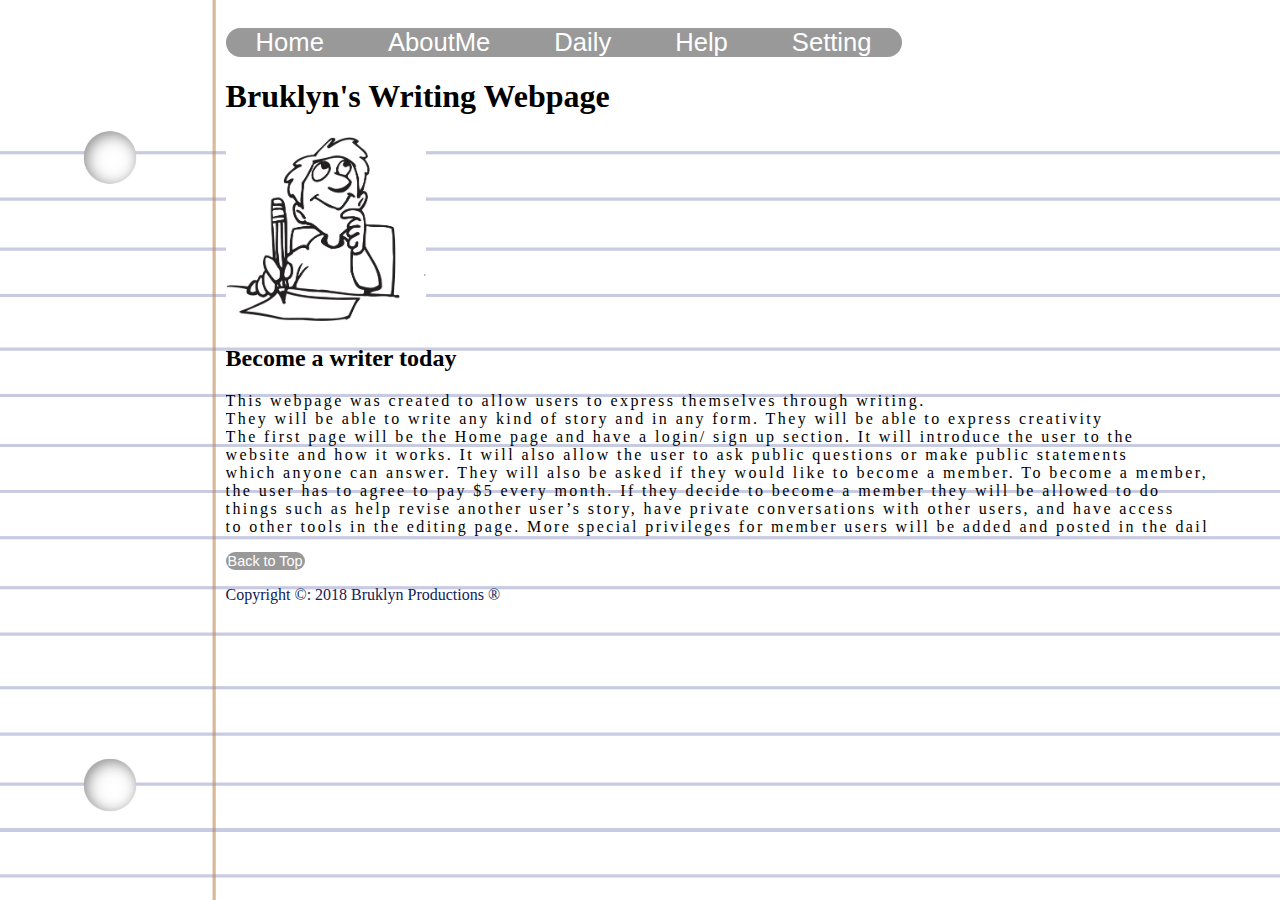
<file: index.html>
<!DOCTYPE html>
<html lang="en">
<head>
  <title>MyWebsite</title>
  <meta charset="utf-8">
  <link rel="stylesheet" href="mystyles.css"/>

   <nav>
    <a class="activate" href="index.html">Home</a>
    
    <a href="about.html">AboutMe</a>
    
    <a href="daily.html">Daily</a>
    
    <a href="help.html">Help</a>
    
    <a href="settings.html">Setting</a>
  </nav>
  
</head>

  <header>
    <h1>Bruklyn's Writing Webpage</h1>
    <img src="writer.jpg" alt="image" width="200px"/>
  </header>
  <main>
 
    <section id="Introduction section>
      <article class="articles>
        <h2>Become a writer today</h2>
      <div class="typewriter">
        <p>This webpage was created to allow users to express themselves through writing.<br>
        They will be able to write any kind of story and in any form. They will be able to express creativity<br>
        The first page will be the Home page and have a login/ sign up section. It will introduce the user to the<br>
          website and how it works. It will also allow the user to ask public questions or make public statements<br> 
          which anyone can answer. They will also be asked if they would like to become a member. To become a member,<br>
          the user has to agree to pay $5 every month. If they decide to become a member they will be allowed to do<br>
          things such as help revise another user’s story, have private conversations with other users, and have access<br>
          to other tools in the editing page. More special privileges for member users will be added and posted in the daily page.</p>
       </div>  
    
      </article>
  
 </main>

  <footer>
  <p><a href="#toptitle">Back to Top</a></p><br>
  Copyright &copy: 2018
  Bruklyn Productions &reg
  </footer>
  </body>
</html>
</file>
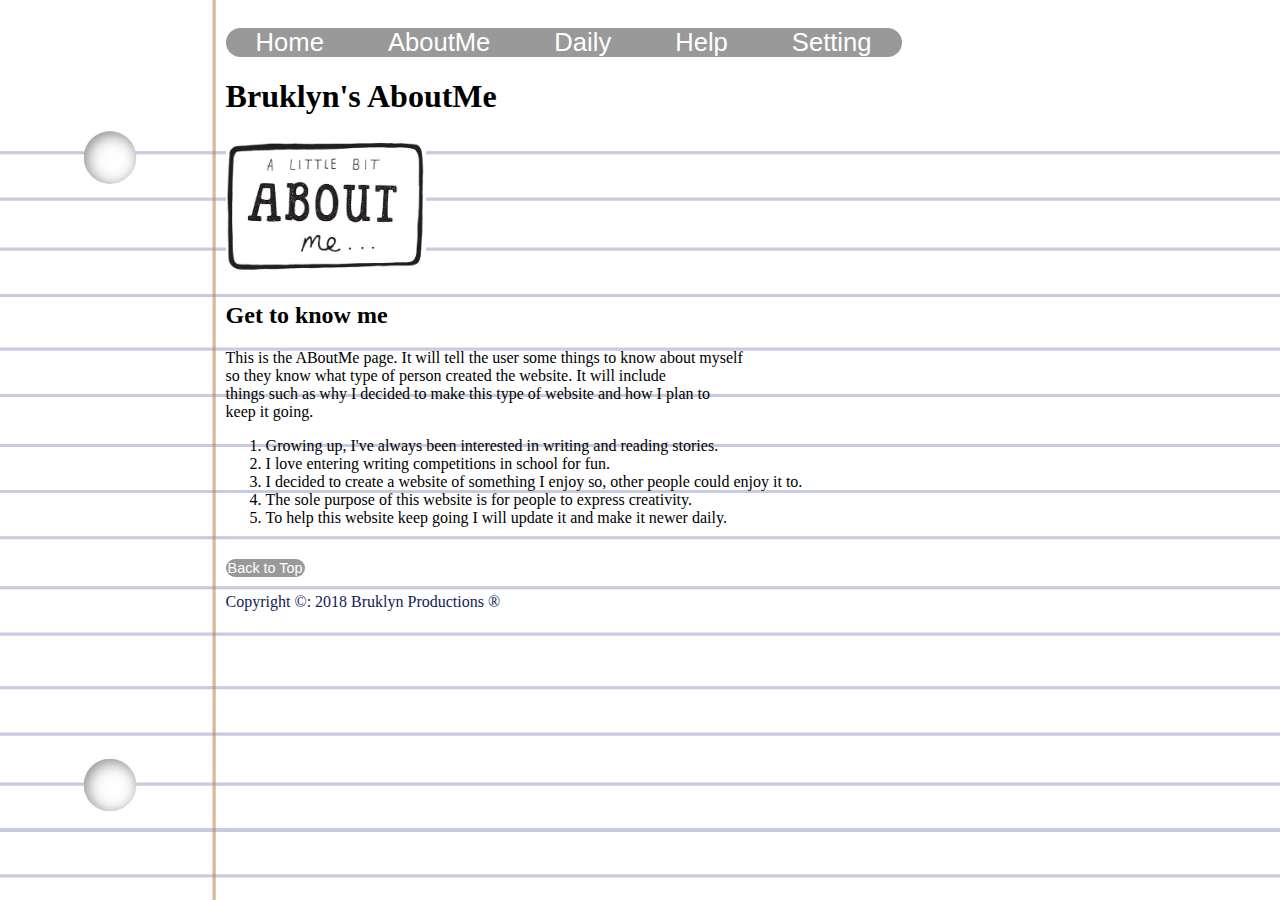
<file: about.html>
<!DOCTYPE html>
<html lang="en">
<head>
  <title>MyWebsite</title>
  <meta charset="utf-8">
  <link rel="stylesheet" href="mystyles.css"/>
  
  <nav>
<a href="index.html">Home</a>


<a href="about.html">AboutMe</a>
  

<a href="daily.html">Daily</a>
                   
                   
<a href="help.html">Help</a>  
  
  
<a href="settings.html">Setting</a>
  
</nav>

  
</head>
<body>
  
    <h1>Bruklyn's AboutMe</h1>
    <img src="about.jpg" alt="image" width="200px"/>
  </header>
  <main>
    <section id="Introduction section>
      <article class="articles>
        <h2>Get to know me</h2>
        <p>This is the ABoutMe page. It will tell the user some things to know about myself<br>
          so they know what type of person created the website. It will include<br>
          things such as why I decided to make this type of website and how I plan to<br>
          keep it going. </p>
        <ol>
          <li> Growing up, I've always been interested in writing and reading stories.</li>
          <li> I love entering writing competitions in school for fun.</li>
          <li> I decided to create a website of something I enjoy so, other people could enjoy it to.</li>
          <li> The sole purpose of this website is for people to express creativity.</li>
          <li> To help this website keep going I will update it and make it newer daily.</li>
        </ol>
          
          
      </article>
    </section>

 </main>
  

   <footer>
   <p><a href="#toptitle">Back to Top</a></p><br>
   Copyright &copy;: 2018
   Bruklyn Productions &reg;
   </footer>  
   </body>
</html>
</file>
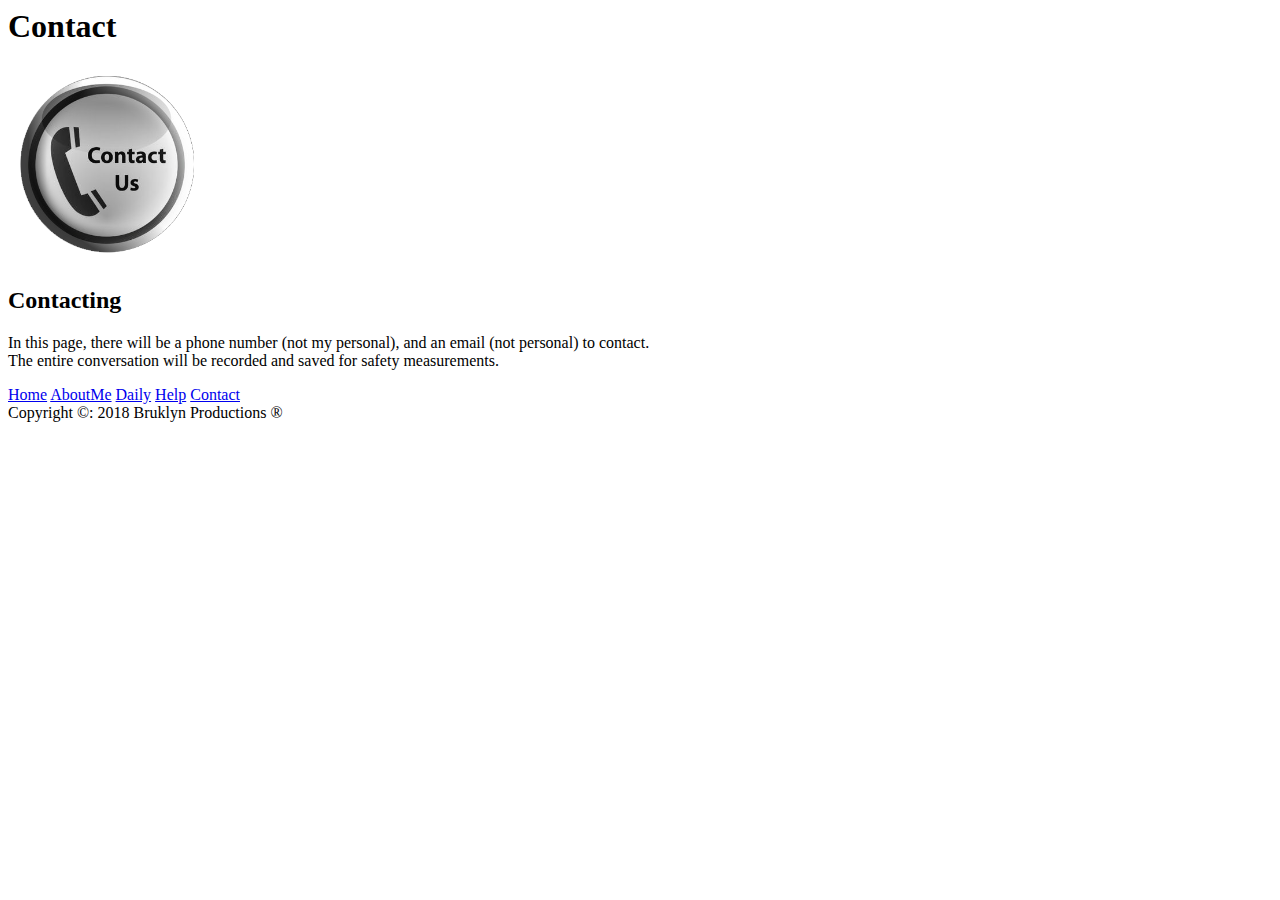
<file: contact.html>
<html lang="en">
<head>
  <title>MyWebsite</title>
  <meta charset="utf-8">
  

  
  
  
  
</head>
<body>
  <header>
    <h1>Contact</h1>
    <img src="contact.png" alt="image" width="200px"/>
  </header>
  <main>
    <section id="Introduction section>
      <article class="articles>
        <h2>Contacting</h2>
        <p>In this page, there will be a phone number (not my personal), and an email (not personal) to contact.<br>
        The entire conversation will be recorded and saved for safety measurements.</p>
      </article>
    

   
  
   
<nav>
<a href="index.html">Home</a>


<a href="about.html">AboutMe</a>


<a href="daily.html">Daily</a>
                   
                   
<a href="help.html">Help</a>                   

  
<a href="contact.html">Contact</a>
  
</nav>
 </main>
  
 
                      <aside></aside>
  
  
  <footer>
  Copyright &copy: 2018
  Bruklyn Productions &reg
  </footer>
  </body>
</html>
</file>
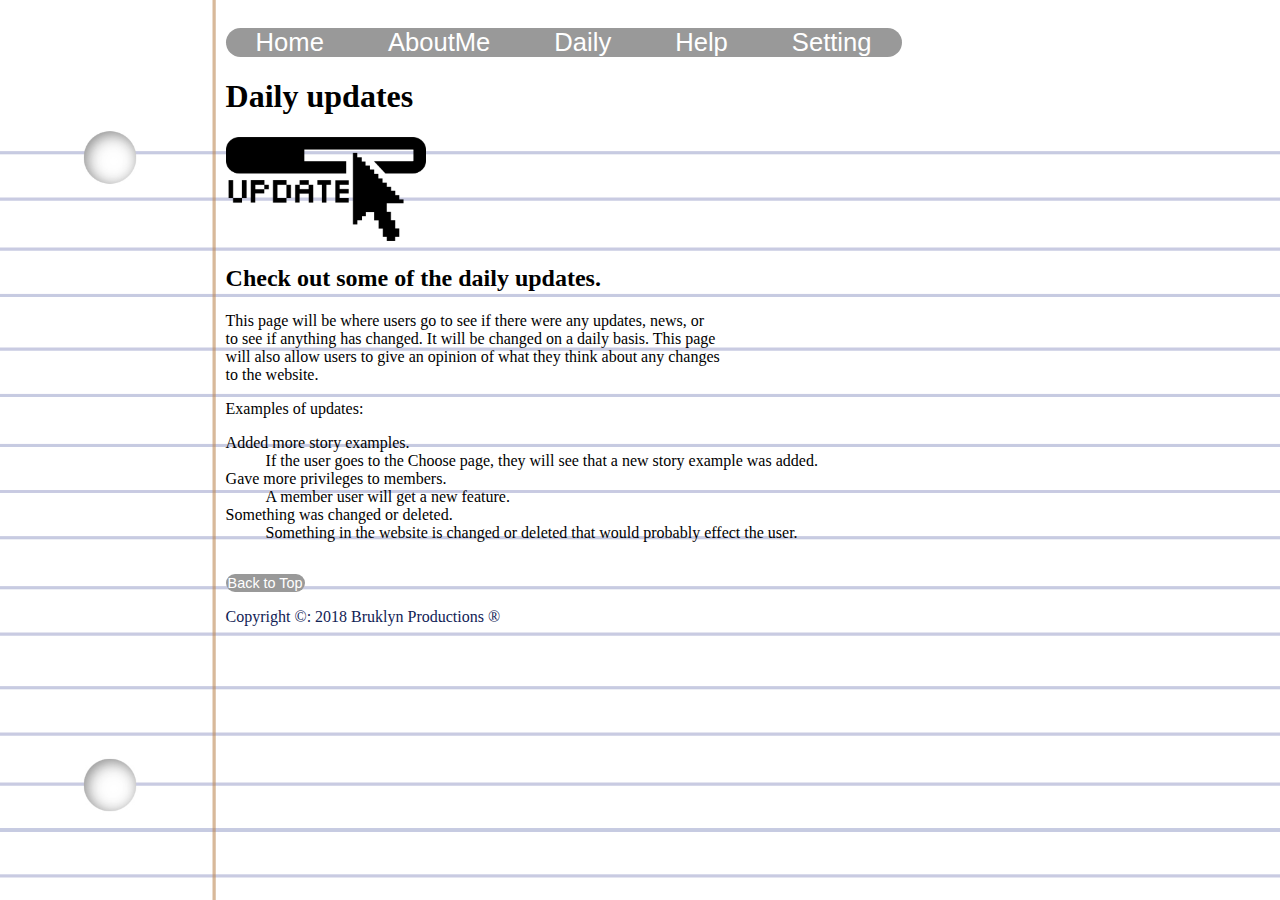
<file: daily.html>
<!DOCTYPE html>
<html lang="en">
<head>
  <title>MyWebsite</title>
  <meta charset="utf-8">
  <link rel="stylesheet" href="mystyles.css"/>
  
  <nav>
<a href="index.html">Home</a>


<a href="about.html">AboutMe</a>
  

<a href="daily.html">Daily</a>
                   
                   
<a href="help.html">Help</a>
  
  
<a href="settings.html">Setting</a>  
</nav>
  
</head>
<body>
  
  <header>
    <h1>Daily updates</h1>
    <img src="update.png" alt="image" width="200px"/>
  </header>
  <main>
    <section id="Introduction section>
      <article class="articles>
        <h2>Check out some of the daily updates.</h2>
        <p>This page will be where users go to see if there were any updates, news, or<br>
          to see if anything has changed. It will be changed on a daily basis. This page<br> 
          will also allow users to give an opinion of what they think about any changes<br>
          to the website.</p>
      
      Examples of updates:
     
      <dl>
        <dt>Added more story examples.</dt>
        <dd>If the user goes to the Choose page, they will see that a new story example was added.</dd>
        <dt>Gave more privileges to members.</dt>
        <dd>A member user will get a new feature.</dd>
        <dt>Something was changed or deleted.</dt>
        <dd>Something in the website is changed or deleted that would probably effect the user.</dd>
      </dl>
      </article>

  <footer>
  <p><a href="#toptitle">Back to Top</a></p><br>
  Copyright &copy: 2018
  Bruklyn Productions &reg
  </footer>
  </body>
</html>
</file>
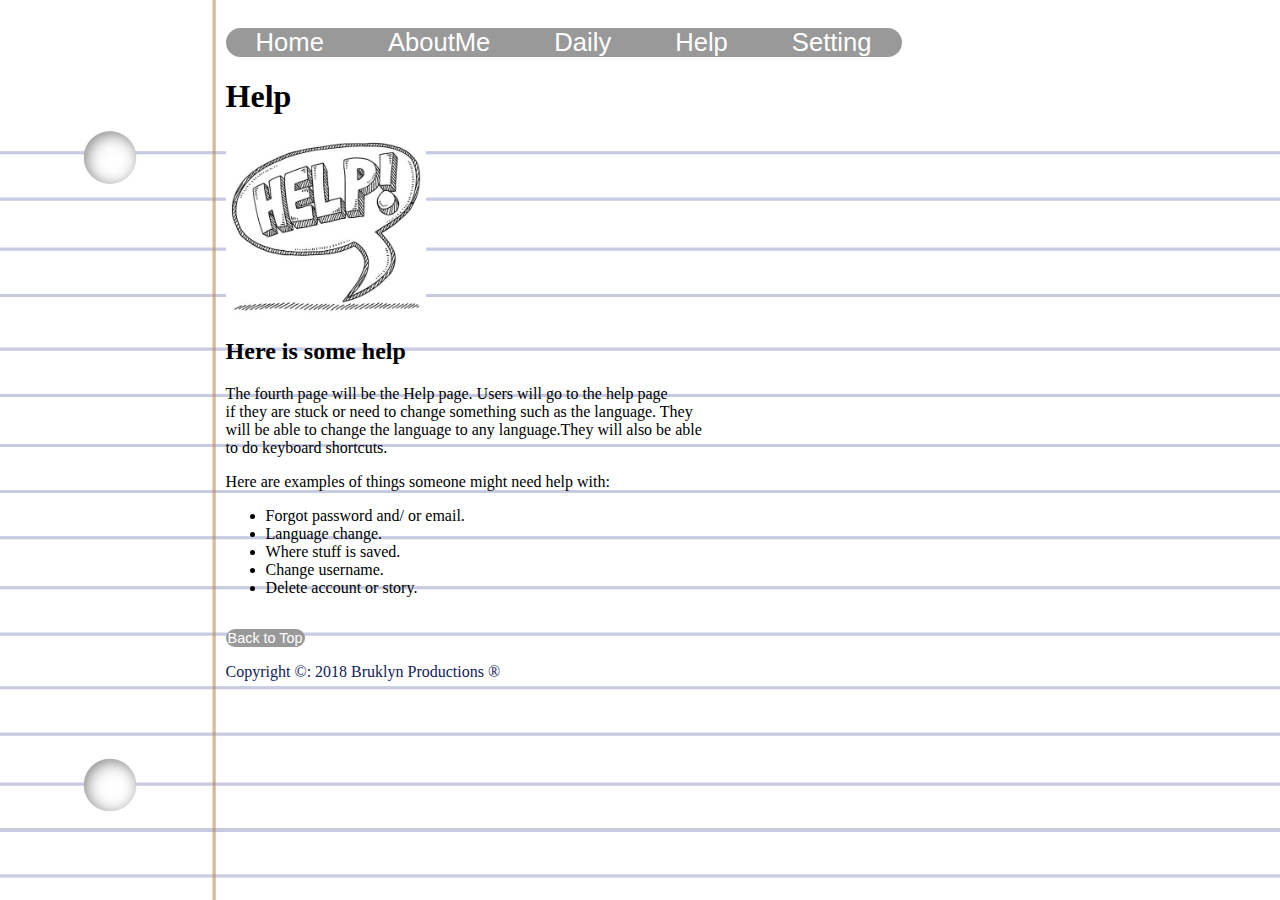
<file: help.html>
<!DOCTYPE html>
<html lang="en">
<head>
  <title>MyWebsite</title>
  <meta charset="utf-8">
  <link rel="stylesheet" href="mystyles.css"/>
  
  <nav>
<a href="index.html">Home</a>


<a href="about.html">AboutMe</a>

  
<a href="daily.html">Daily</a>
                   
                   
<a href="help.html">Help</a>                   


<a href="settings.html">Setting</a>
  </nav>

</head>
<body>
  <header>
    <h1>Help</h1>
    <img src="help.jpg" alt="image" width="200px"/>
  </header>
  <main>
    <section id="Introduction section>
      <article class="articles>
        <h2>Here is some help</h2>
        <p>The fourth page will be the Help page. Users will go to the help page<br>
          if they are stuck or need to change something such as the language. They<br>
          will be able to change the language to any language.They will also be able<br>
          to do keyboard shortcuts.</p>
      
          Here are examples of things someone might need help with:
       <ul>
         <li>Forgot password and/ or email.</li>
         <li>Language change.</li>
         <li>Where stuff is saved.</li>
         <li>Change username.</li>
         <li>Delete account or story.</li>
       </ul>
      </article>

        
    <footer>
    <p><a href="#toptitle">Back to Top</a></p><br>
    Copyright &copy: 2018
    Bruklyn Productions &reg
    </footer>
    </body>
  </html>
</file>
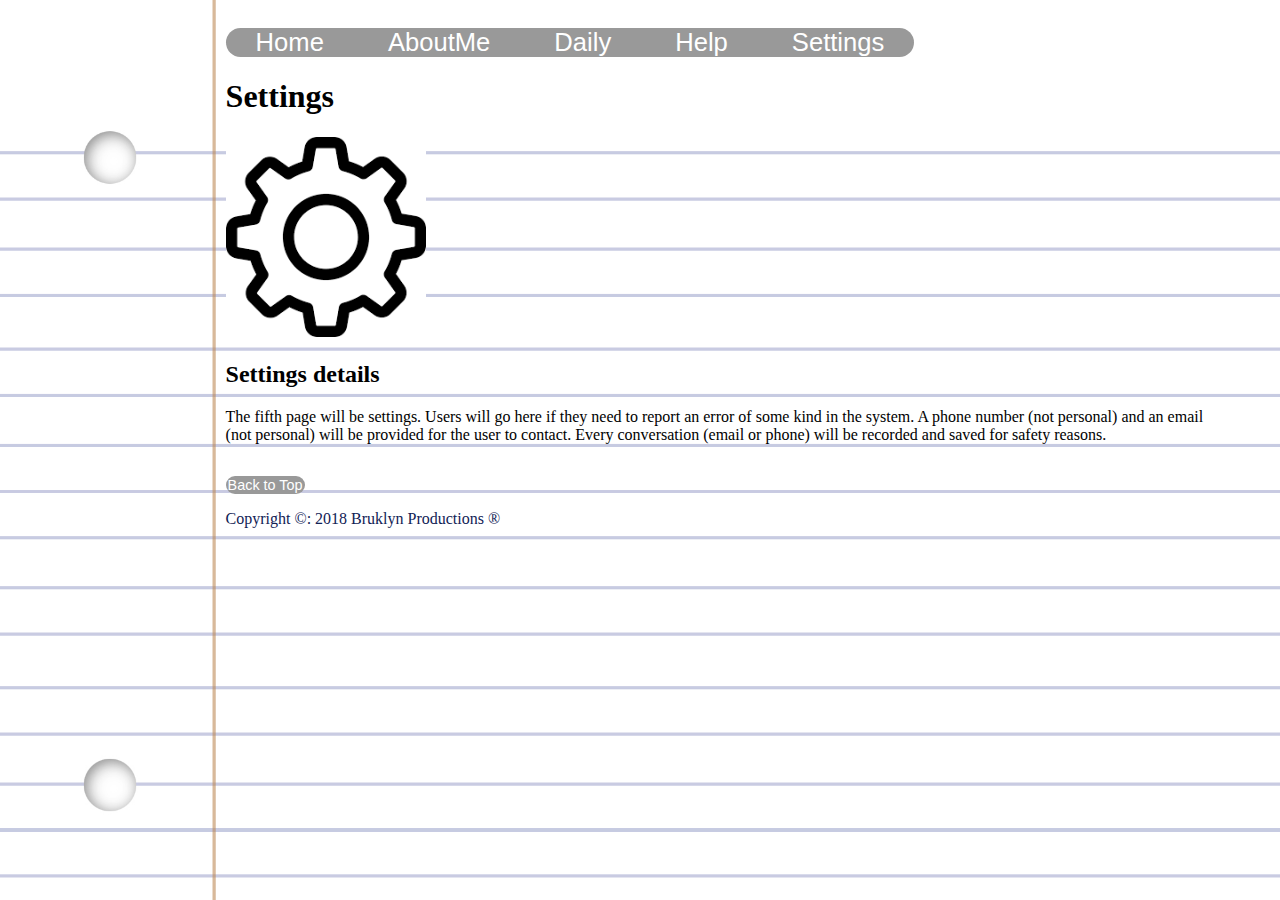
<file: settings.html>
<!DOCTYPE html>
<html lang="en">
<head>
  <title>MyWebsite</title>
  <meta charset="utf-8">
  <link rel="stylesheet" href="mystyles.css"/>

<nav>
<a href="index.html">Home</a>


<a href="about.html">AboutMe</a>


<a href="daily.html">Daily</a>
                   
                   
<a href="help.html">Help</a>                   

  
<a href="settings.html">Settings</a>
  
</nav>
  
</head>
<body>
  <header>
    <h1>Settings</h1>
    <img src="settingicon.jpg" alt="image" width="200px"/>
  </header>
  <main>
    <section id="Introduction section>
      <article class="articles>
        <h2>Settings details</h2>
        <p>The fifth page will be settings. Users will go here if they need to report
          an error of some kind in the system. A phone number (not personal) and an
          email (not personal) will be provided for the user to contact. Every conversation
          (email or phone) will be recorded and saved for safety reasons.</p>
      </article>

 </main>

  <footer>
  <p><a href="#toptitle">Back to Top</a></p><br>
  Copyright &copy: 2018
  Bruklyn Productions &reg
  </footer>
  </body>
</html>
</file>
<file: mystyles.css>
nav a {
  color: white;
  font-size: 160%;
  font-family: "Comic Sans MS", cursive, sans-serif;
  text-decoration: none;
  padding-left: 30px;
  padding-right: 30px;
  border-radius: 30px;
}
body {
    background-image: url("bg-notebook.jpg");
    background-repeat: no-repeat;
    background-size:cover;
    padding-left: 17%;
    padding-right: 5%;
    padding-top: 20px;
    
}
nav {
  background-color: #999999;
  border-radius: 30px;
  display: inline-block;
}
nav a:hover {
  background-color: #125;
}
p {
  font-family: "Lucida Console"
}
ul a {
  font-family: "Comic Sans MS", cursive, sans-serif;
}
footer p {
	background-color: #999999;
  border-radius: 25px;
	display: inline-block;
}
footer p a:hover {
	background-color: #125;
	border-radius: 30px;
}
footer p a {
	color: white;
  font-size: 90%;
  font-family: "Comic Sans MS", cursive, sans-serif;
  text-decoration: none;
  padding-left: 2px;
  padding-right: 2px;
  border-radius: 4px;
}


@keyframes typing {
  from { width: 0 }
  to { width: 100% }
}
@media only screen and (min-width: 599px) {
 .typewriter p {					
  font-family: Lucida Console;               /*fix this code so that the typing animation types the paragraph line by line*/
  overflow: hidden; 
  border-right: .15em black;
  white-space: nowrap; 
  margin: 0 auto; 
  letter-spacing: .15em; 
  animation: 
  	typing 3.5s steps(30, end),
 	blinking-cursor .5s step-end infinite;
}
}	
@media only screen and (max-width: 600px) {
  
  nav a {
   display: block; 
  padding-left: 30px;
  padding-right: 30px;
  border-radius: 30px;	  
  }
  p a {
   display: block;
  }
  body a {
   display: block;
  }
  footer a {
	display: block;  
  }
}
.footer {
   position: fixed;
   left: 0;
   bottom: 0;
   width: 100%;
   background-color: #125;
   color: white;
   text-align: center;
}
<<<<<<< Updated upstream
=======
@media only screen and (min-width: 599px) {
 .typewriter p {					
  font-family: Lucida Console;               /*fix this code so that the typing animation types the paragraph line by line*/
  overflow: hidden; 
  border-right: .15em black;
  white-space: nowrap; 
  margin: 0 auto; 
  letter-spacing: .15em; 
  animation: 
  	typing 3.5s steps(30, end),
 	blinking-cursor .5s step-end infinite;
}
}	
@media only screen and (max-width: 600px) {
  
  nav a {
   display: block; 
  padding-left: 2px;
  padding-right: 2px;
  border-radius: 25px;
  }
  p a {
   display: block;
  }
  body a {
   display: block;
  }
  footer a {
	display: block;  
  }
  	
}
aside {
	
}
footer {
	color:#125
}



>>>>>>> Stashed changes
</file>
